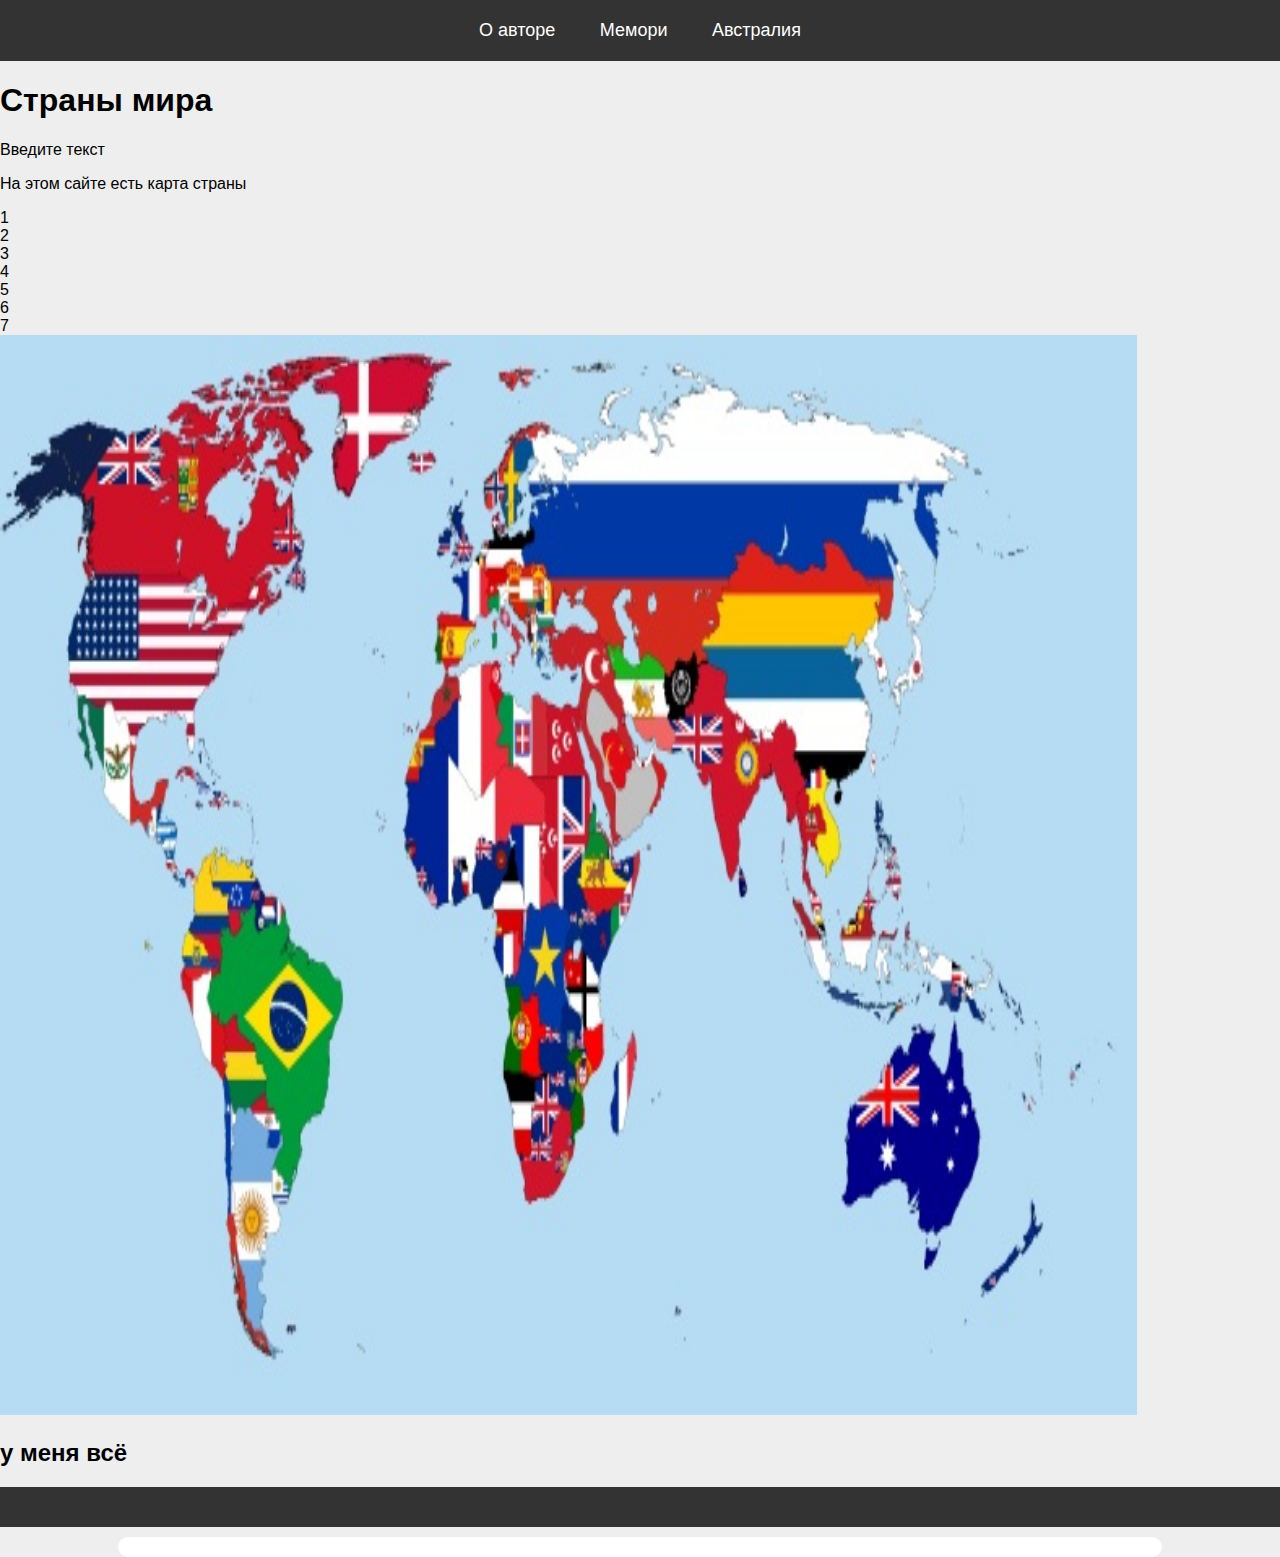
<file: index.html>
<!DOCTYPE html>
<html>
<head>
    <meta charset="UTF-8">
    <title>Главная</title>
</head>
<body>
    <header>
        <nav>
            <a href="about.html">О авторе</a>
            <a href="other.html">Мемори</a>
            <a href="australia.htm">Австралия</a>
            <link rel="stylesheet" href="style.css">
        </nav>
    </header>
    <h1>Страны мира</h1>
    <p>Введите текст</p>
    <p>На этом сайте есть карта страны</p>
    <li>1</li>
    <li>2</li>
    <li>3</li>
    <li>4</li>
    <li>5</li>
    <li>6</li>
    <li>7</li>
    <img src="img/countries.jpg" height="1080" width="1137"/>
    
    <H2>у меня всё</H2>
</body>
<header>
</header>
<main>
</main>
</html>
</file>
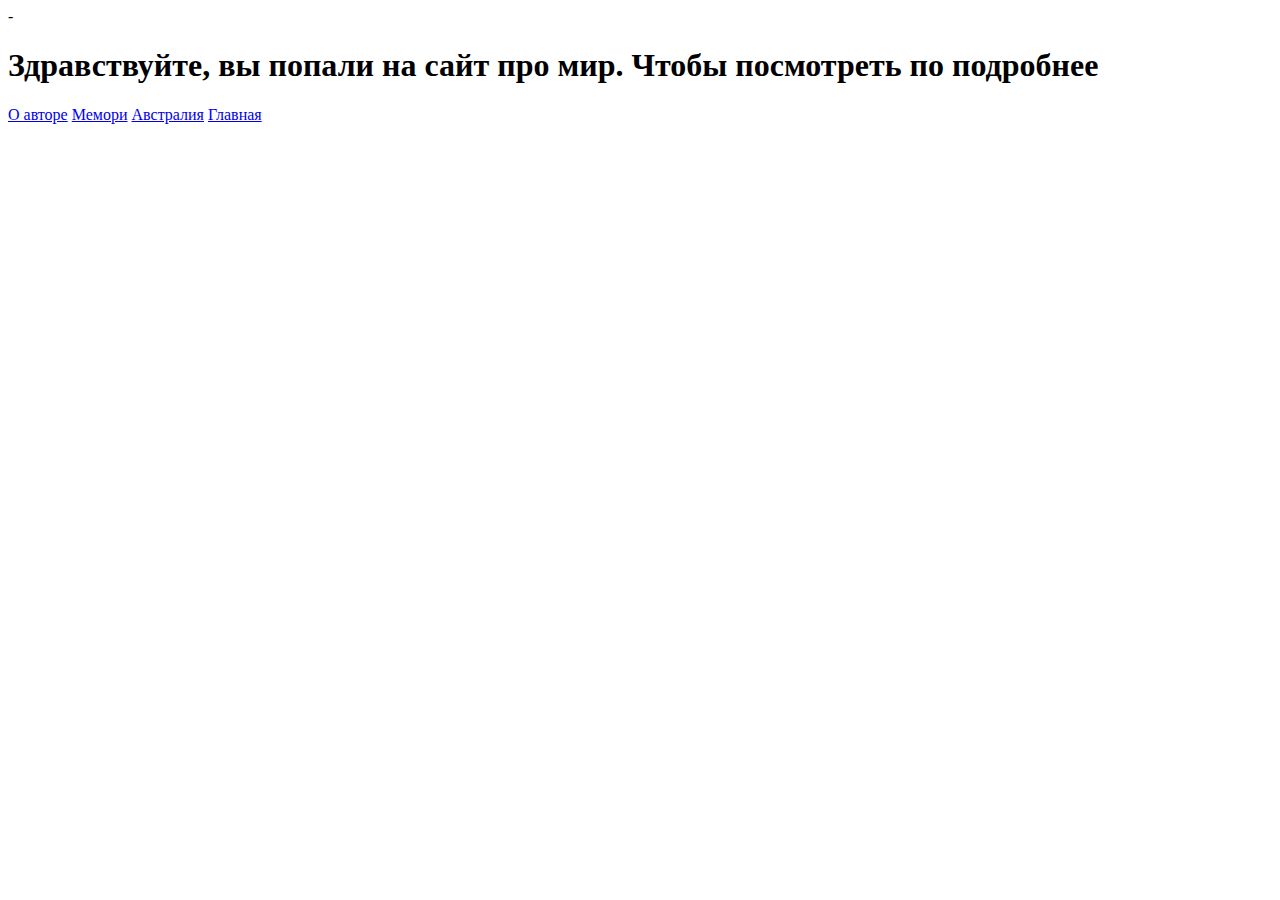
<file: hello.html>
<!DOCTYPE html>
<html>
    -<h1>Здравствуйте, вы попали на сайт про мир. Чтобы посмотреть по подробнее
    </h1>
    <a href="about.html">О авторе</a>
    <a href="other.html">Мемори</a>
    <a href="australia.htm">Австралия</a>
    <a href="index.html">Главная</a>


</html>
</file>
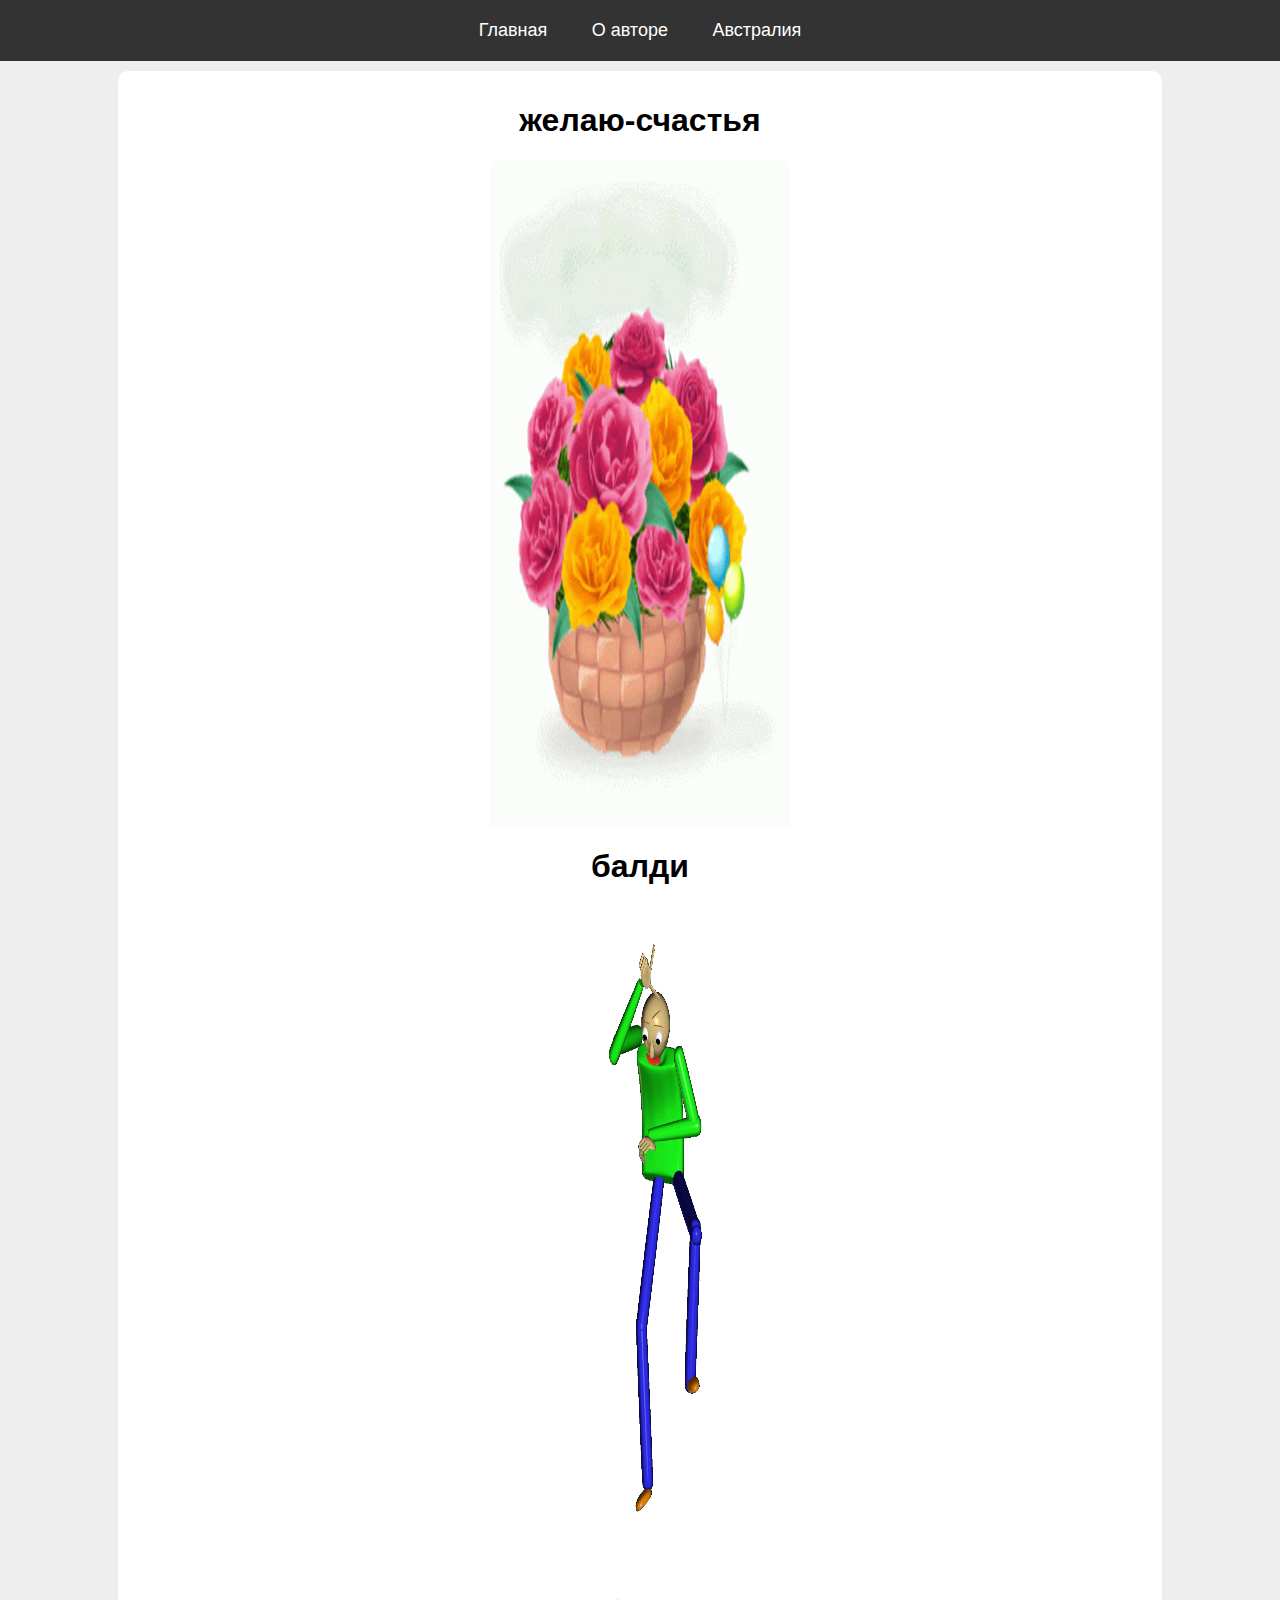
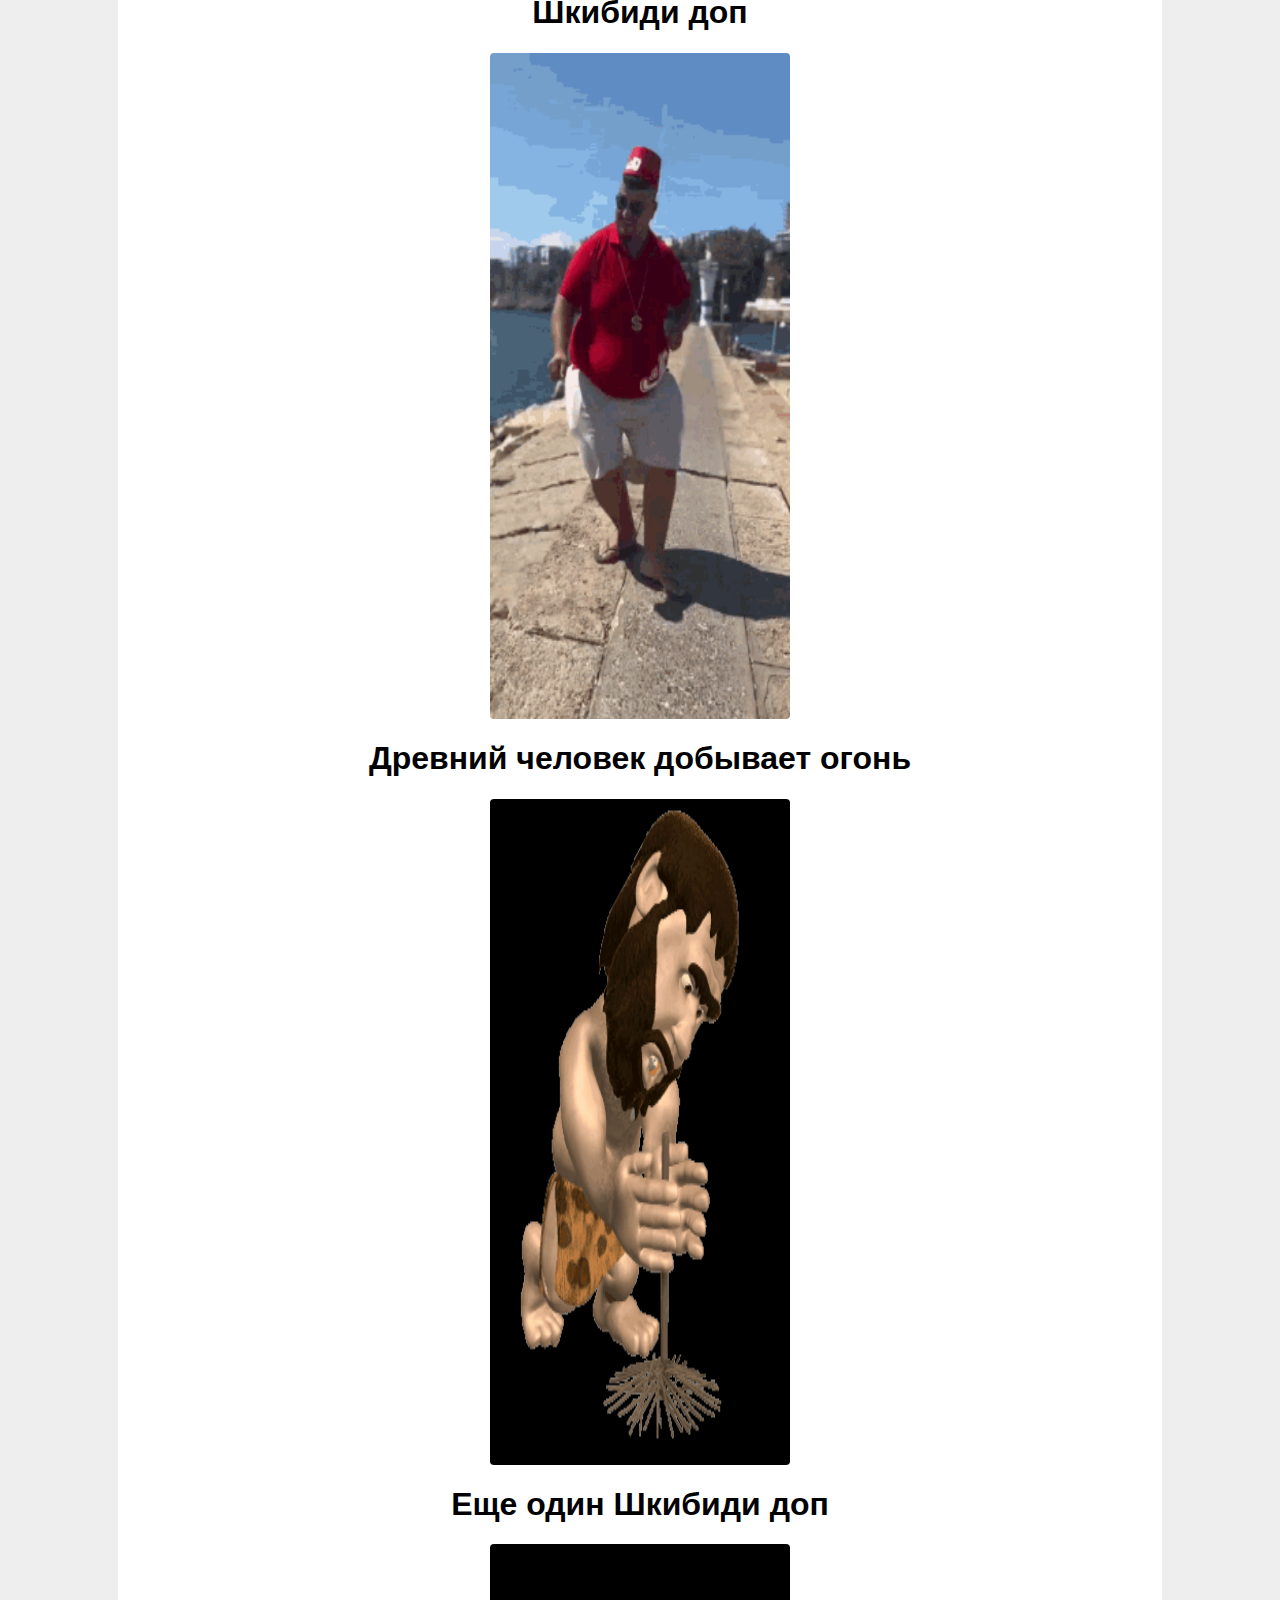
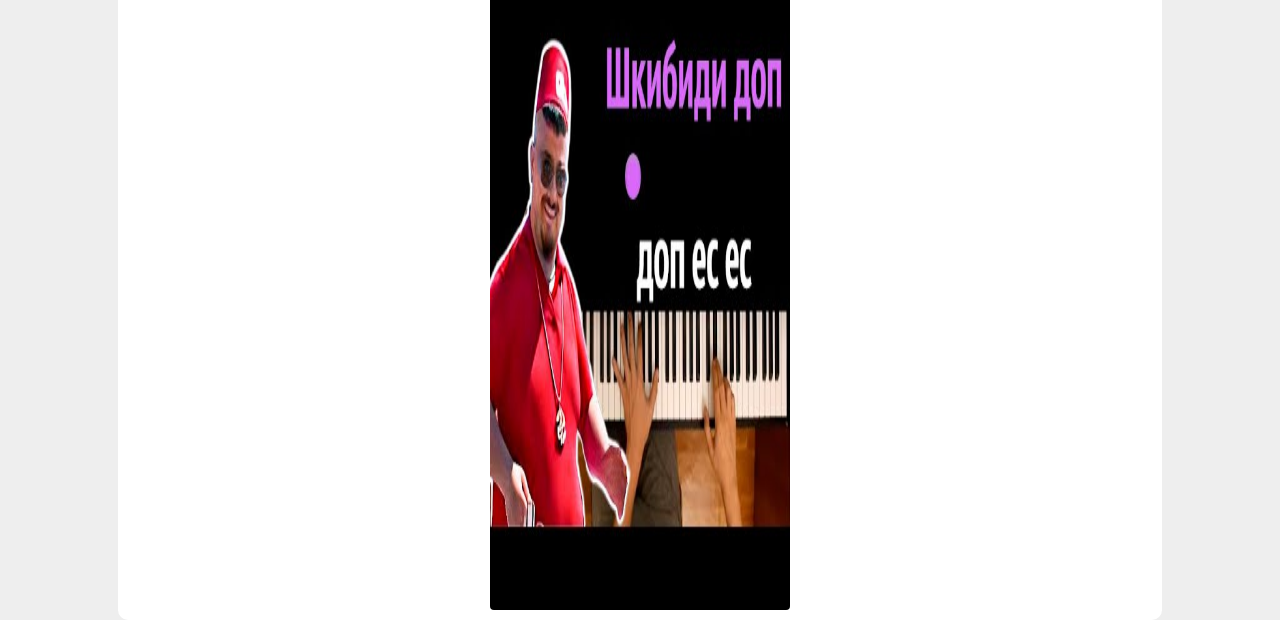
<file: other.html>
<!DOCTYPE html>
<html>
    <title>Мемори</title>
<header>
    <nav>
        <a href="index.html">Главная</a>
        <a href="about.html">О авторе</a>
        <a href="australia.htm">Австралия</a>
        <link rel="stylesheet" href="style.css">
    </nav>
</header>
<body> 
    <main><h1>желаю-счастья</h1> 
<head><img src="img/желаю-счастья.gif" height="666" width="300"/>
    <h1>балди</h1> 
<img src="img/baldi.gif" height="666" width="300"/>
<h1>Шкибиди доп</h1> 
<img src="img/yasincengiz38-skibididop.gif" height="666" width="300"/>
<h1>Древний человек добывает огонь</h1> 
    <img src="img/pic.gif" height="666" width="300"/>
    <h1>Еще один Шкибиди доп</h1> 
    <img src="img/hqdefault.jpg" height="666" width="300"/>
    <meta chsrset="UTF-8">
    <title>О авторе</title>
    <link rel="stylesheet" href="style.css">
</head>
</main>
</body>
</html>
</file>
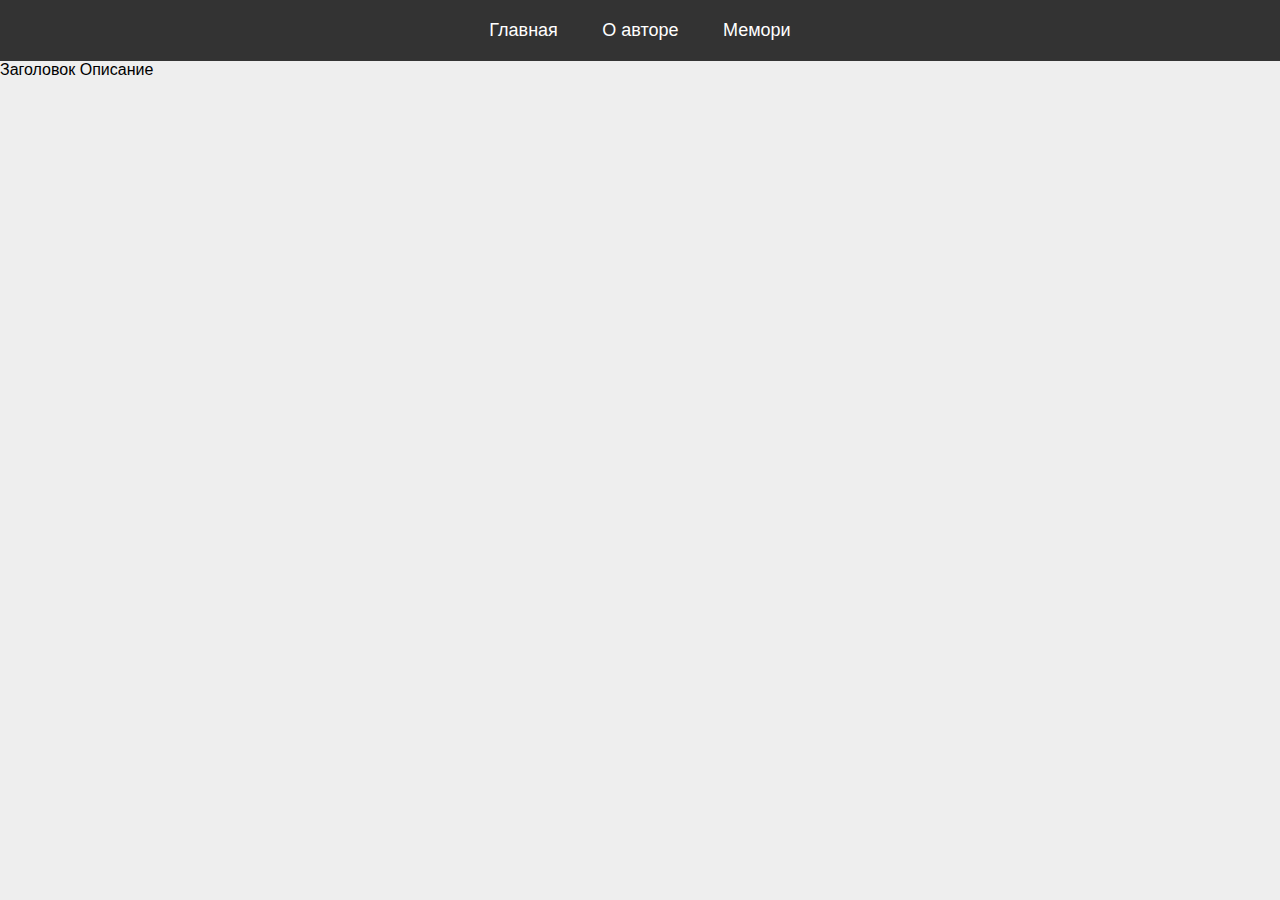
<file: test.html>
<!DOCTYPE html>
<html>
    <header>
        <nav>
            <a href="index.html">Главная</a>
            <a href="about.html">О авторе</a>
            <a href="other.html">Мемори</a>
            <link rel="stylesheet" href="style.css">
        </nav>
    </header>

    <f1>Заголовок</f1>
    <f2>Описание</f2>



</html>
</file>
<file: style.css>
body{
    background: #EEEEEE;
    margin:0;
    font-family: Arial;
}

header{
    background: #333333;
    padding: 20px;
    color: white;
    text-align: center;
}

main{
    background: white;
    margin-top: 10px;
    margin-left: auto;
    margin-right: auto;
    padding: 10px;
    border-radius: 10px;
    width: 80%;
}

nav a{
    color: white;
    text-align: center;
    padding: 20px;
    text-decoration: none;
    font-size: 18px;
}

nav a:hover{
    background-color: #0096ff;
    color: black;
}

main h1 {
    text-align: center;
}

main iframe {
    width: 100%;
}

main img {
    display: block;
    margin-left: auto;
    margin-right: auto;
    border-radius: 4px;
}

.gallery_item .desc {
    padding: 15px;
    text-align: center;
    color: #0096ff;
}

.gallery {
    display: inline-block
}

.gallery_item:hover {
    border: 3px solid #0096ff;
    transform: scale(1.4);
}

.gallery_item img {
    width: 100%;
    margin-top: 5px;
    height: auto;
}

.gallery_item {
    margin: 5px;
    border: 3px solid #333333;
    border-radius: 5px;
    float: left;
    width: 240px;
    background: #333333;
}

table {
    width: 100%;
}

td, th {
    border: 1px solid #096222;
    padding: 4px;
    text-align: center;
}

tr:nth-child(even) {
    background-color: gray;
}

tr:nth-child(odd) {
    background-color: yellow;
}

th:nth-child(even) {
    background-color: aqua;
}

th:nth-child(odd) {
    background-color: red;
}

main {
    margin-left: auto;
    margin-right: auto;
    width: 80%;
    display: flex;
    flex-direction: column;
}

.card {
    background: #EEEEEE;
    padding: 20px;
    margin-left: 10px;
    margin-top: 10px;
}

.row {
    display: flex;
    flex-direction: row;
}

.w-30 {
    width: 30px;
}

.w-70 {
    width: 70px;
}

.column {
    display: flex;
    flex-direction: column;
}
</file>
